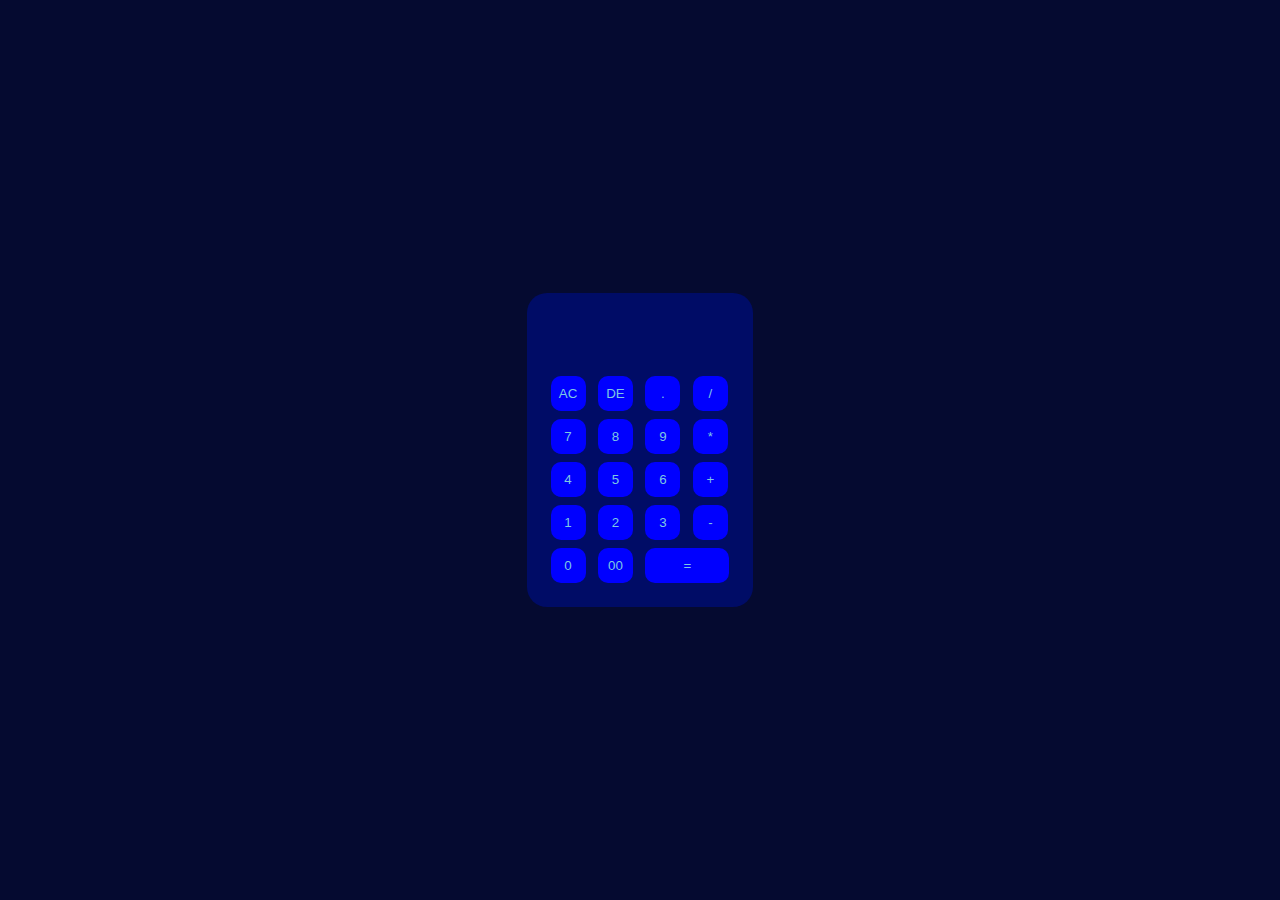
<file: including projects/calculator/index.html>
<!DOCTYPE html>
<html lang="en">
  <head>
    <meta charset="UTF-8" />
    <meta name="viewport" content="width=device-width, initial-scale=1.0" />
    <title>CALCULATOR</title>
    <link rel="stylesheet" href="style.css" />
  </head>
  <body>
    <div class="container">
      <div class="calculator">
        <div>
          <input type="text" class="text-input" readonly disabled />
        </div>
        <div class="buttons">
          <div class="row-1">
            <input type="button" class="btn" value="AC" />
            <input type="button" value="DE" class="btn" />
            <input type="button" value="." class="btn" />
            <input type="button" value="/" class="btn" />
          </div>
          <div class="row-2">
            <input type="button" value="7" class="btn" />
            <input type="button" value="8" class="btn" />
            <input type="button" value="9" class="btn" />
            <input type="button" value="*" class="btn" />
          </div>
          <div class="row-3">
            <input type="button" value="4" class="btn" />
            <input type="button" value="5" class="btn" />
            <input type="button" value="6" class="btn" />
            <input type="button" value="+" class="btn" />
          </div>
          <div class="row-4">
            <input type="button" value="1" class="btn" />
            <input type="button" value="2" class="btn" />
            <input type="button" value="3" class="btn" />
            <input type="button" value="-" class="btn" />
          </div>
          <div class="row-5">
            <input type="button" value="0" class="btn" />
            <input type="button" value="00" class="btn" />
            <input type="button" value="=" class="equal btn" />
          </div>
        </div>
      </div>
    </div>
    <script src="./index.js"></script>
  </body>
</html>
</file>
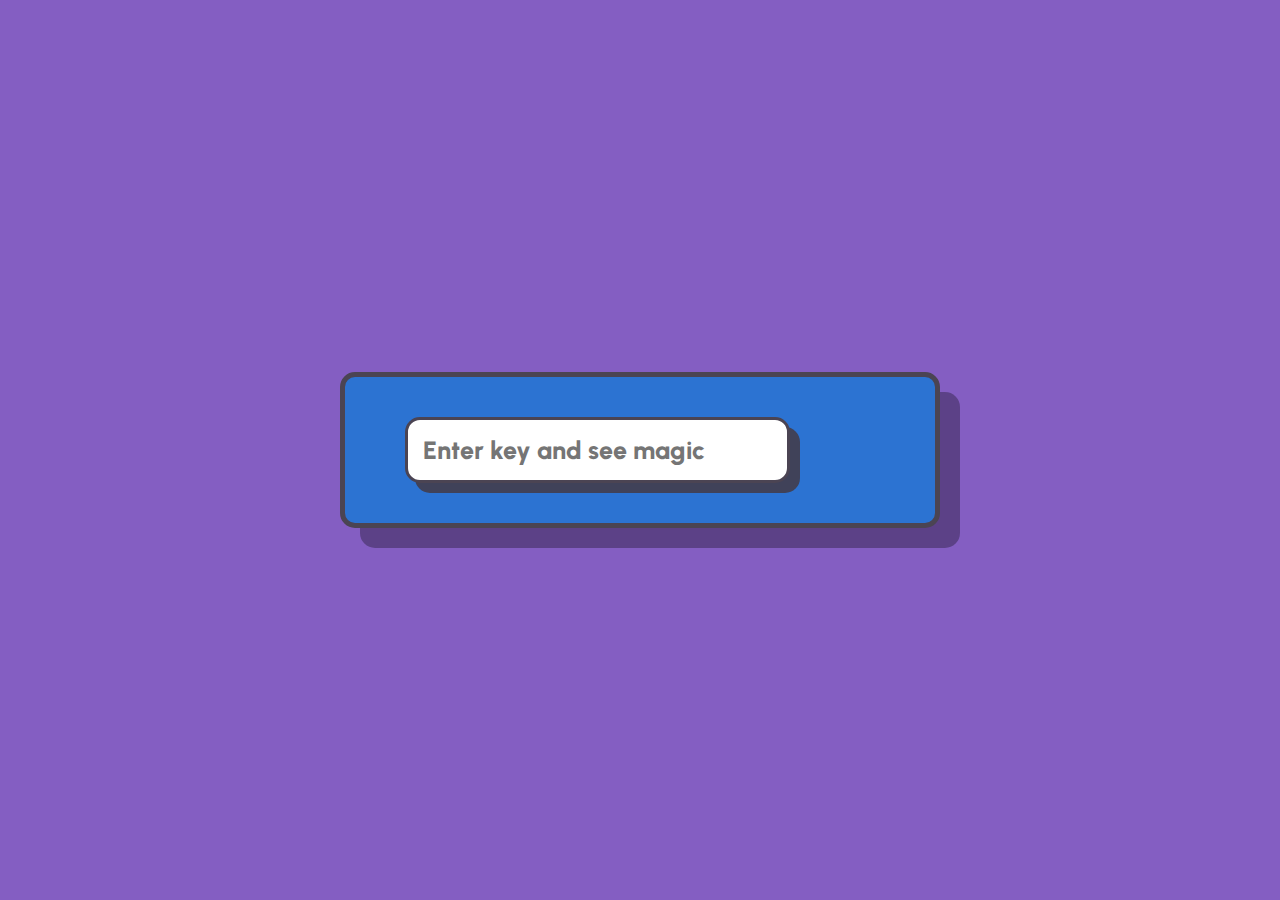
<file: including projects/key magic/index.html>
<!DOCTYPE html>
<html lang="en">
  <head>
    <meta charset="UTF-8" />
    <meta name="viewport" content="width=device-width, initial-scale=1.0" />
    <title>Key Magic</title>
    <link rel="stylesheet" href="style.css" />
  </head>
  <body>
    <div class="container">
      <input type="text" placeholder="Enter key and see magic" class="input" />
      <div class="data"></div>
    </div>
    <script src="./index..js"></script>
  </body>
</html>
</file>
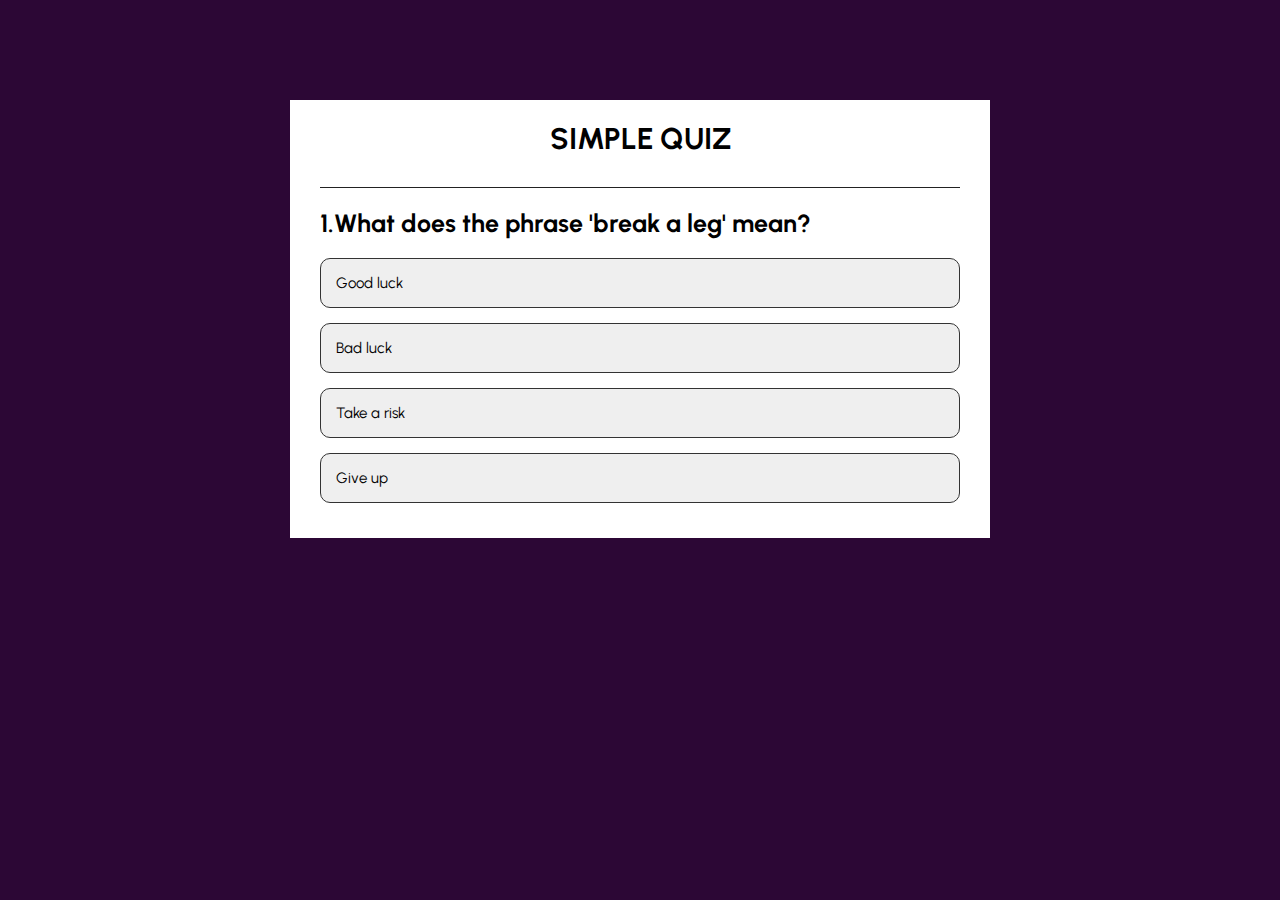
<file: including projects/Quiz/index.html>
<!DOCTYPE html>
<html lang="en">
  <head>
    <meta charset="UTF-8" />
    <meta name="viewport" content="width=device-width, initial-scale=1.0" />
    <title>SIMPLE QUIZ</title>
    <link rel="stylesheet" href="style.css" />
  </head>
  <body>
    <section>
      <div class="container">
        <h1 class="heading">SIMPLE QUIZ</h1>
        <h2 class="question">HERE IS QUESTION</h2>
        <div class="answer-btns">
          <button class="btn">ANSWER</button>
          <button class="btn">ANSWER</button>
          <button class="btn">ANSWER</button>
          <button class="btn">ANSWER</button>
        </div>
        <button class="next-btn">next</button>
      </div>
    </section>

    <script src="./index.js"></script>
  </body>
</html>
</file>
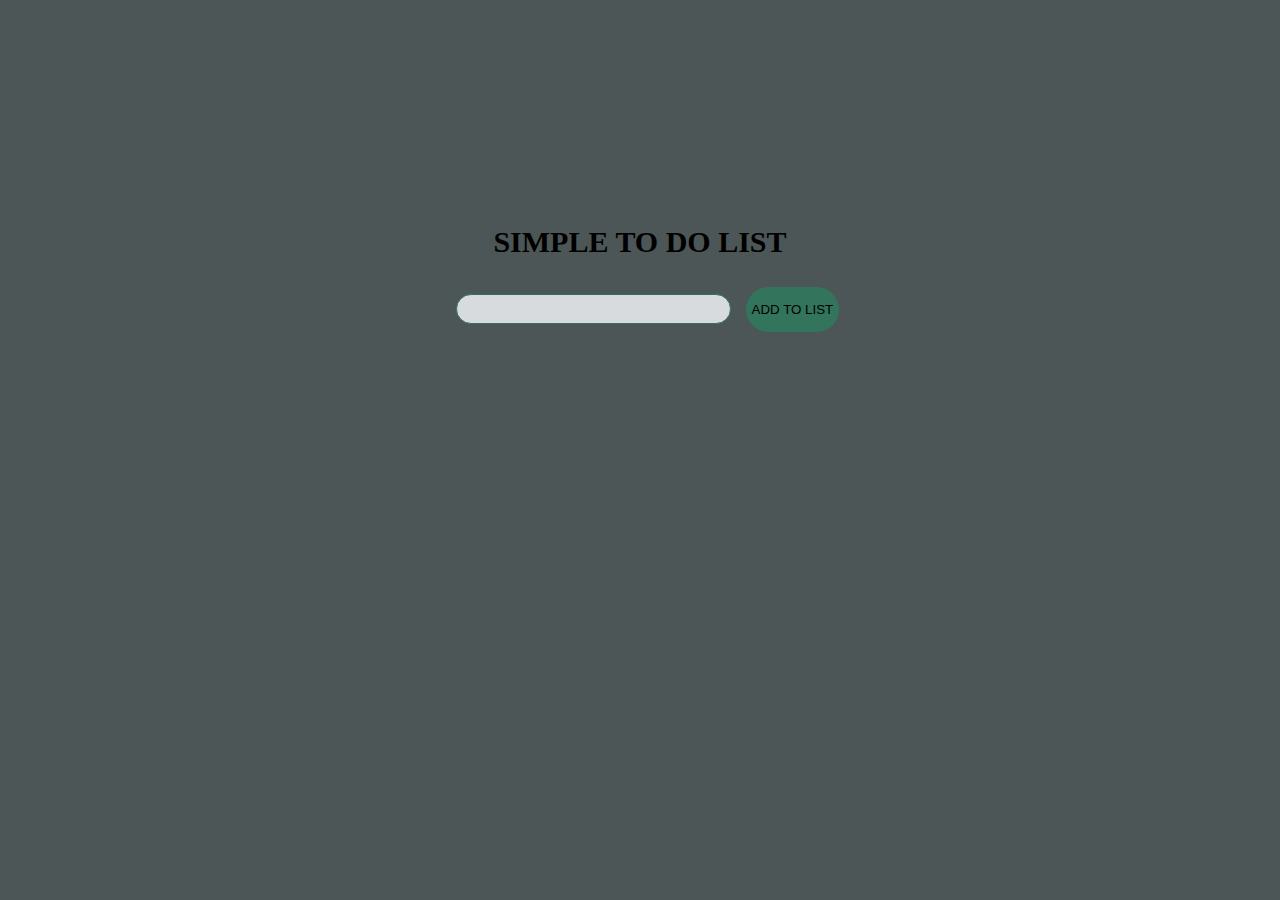
<file: including projects/todo/index.html>
<!DOCTYPE html>
<html lang="en">
  <head>
    <meta charset="UTF-8" />
    <meta name="viewport" content="width=device-width, initial-scale=1.0" />
    <title>Document</title>
    <style>
      body {
        background-color: #4d5656;
      }
      div:first-of-type {
        display: flex;
        justify-content: center;
        align-items: center;
      }
      h1 {
        color: black;
        font-weight: 900;
        text-align: center;
        font-size: 30px;
        margin-top: 25vh;
      }
      #inputValue {
        width: 20%;
        height: 28px;
        margin: 15px;
        color: black;
        font-weight: 800;
        background-color: #d7dbdd;
        border: 1px solid #32745c;
        border-radius: 25px;
        padding: 0 10px;
      }
      button {
        height: 45px;
        background-color: #32745c;
        transition: 0.3s ease-in-out;
        border: none;
        border-radius: 50px;
        &:hover {
          background-color: #d7dbdd;
        }
      }
      .todo-list {
        width: 30%;
        height: auto;
        background-color: #bdc3c7;
        margin: 20px auto;
        border: 15px solid #32745c;
        border-radius: 20px;
        &:empty {
          border: none;
          background-color: transparent;
          border-radius: 0;
        }
      }
      li {
        list-style-type: square;
        color: #233d21;
        font-size: 20px;
        margin-top: 10px;
        text-align: left;
        font-weight: 600;
        display: flex;
        justify-content: space-between;
        align-items: center;
        padding: 10px;
        border-bottom: 1px solid #233d21;
      }
      #retry {
        text-align: center;
        font-weight: 900;
        font-size: 30px;
        color: red;
      }
    </style>
  </head>
  <body>
    <form>
      <!-- <div>
        <h1 class="text"></h1>
      </div> -->
      <h1>SIMPLE TO DO LIST</h1>

      <div class="input-btn">
        <input type="text" id="inputValue" />
        <button class="clickBtn">ADD TO LIST</button>
      </div>
      <div class="todo-list"></div>
      <h2 id="retry"></h2>
    </form>
    <script>
      //    TODO :-    CREATE A TODO LIST

let inputElement = document.querySelector("#inputValue");
let clickBTn = document.querySelector(".clickBtn");
let divElement = document.querySelector(".todo-list");
let retryHead = document.getElementById("retry");
let localTodoList = [];

// Function to get data from local storage
const getTodoListFromLocal = () => {
  return JSON.parse(localStorage.getItem("todoListData")) || [];
};

// Function to add tasks to task section
const clickFunction = (e) => {
  if (inputElement.value !== "") {
    e.preventDefault();
    localTodoList = getTodoListFromLocal();

    // Check if task already exists
    if (!localTodoList.includes(inputElement.value)) {
      localTodoList.push(inputElement.value);
      localStorage.setItem("todoListData", JSON.stringify(localTodoList));

      // Create new list item
      let newElement = document.createElement("li");
      newElement.textContent = inputElement.value;

      // Create delete button
      let deleteBtn = document.createElement("button");
      deleteBtn.textContent = "delete";
      deleteBtn.classList.add("deleteBtn");

      // Append to li
      newElement.append(deleteBtn);

      // Append to div
      divElement.append(newElement);

      // Clear input
      inputElement.value = "";
      inputElement.focus();
      retryHead.innerText = "";
    } else {
      retryHead.innerText = "Task already exists!";
    }
  } else {
    e.preventDefault();
    retryHead.innerText = "Please Enter A Task......!";
  }
};

// Function to render todo list from local storage
const renderTodoList = () => {
  divElement.innerHTML = "";
  localTodoList = getTodoListFromLocal();

  localTodoList.forEach((task) => {
    // Create new list item
    let newElement = document.createElement("li");
    newElement.textContent = task;

    // Create delete button
    let deleteBtn = document.createElement("button");
    deleteBtn.textContent = "delete";
    deleteBtn.classList.add("deleteBtn");

    // Append to li
    newElement.append(deleteBtn);

    // Append to div
    divElement.append(newElement);
  });
};

// Render todo list initially
renderTodoList();

// Event listener to delete task
divElement.addEventListener("click", (e) => {
  if (e.target.classList.contains("deleteBtn")) {
    let task = e.target.previousSibling.textContent;
    localTodoList = localTodoList.filter((t) => t !== task);
    localStorage.setItem("todoListData", JSON.stringify(localTodoList));
    e.target.parentElement.remove();
  }
});

// Event listener to add task button
clickBTn.addEventListener("click", (e) => {
  clickFunction(e);
});

// Event listener to input element
inputElement.addEventListener("keydown", (event) => {
  if (event.key === "Enter") {
    clickFunction();
  }
});
    </script>
  </body>
</html>
</file>
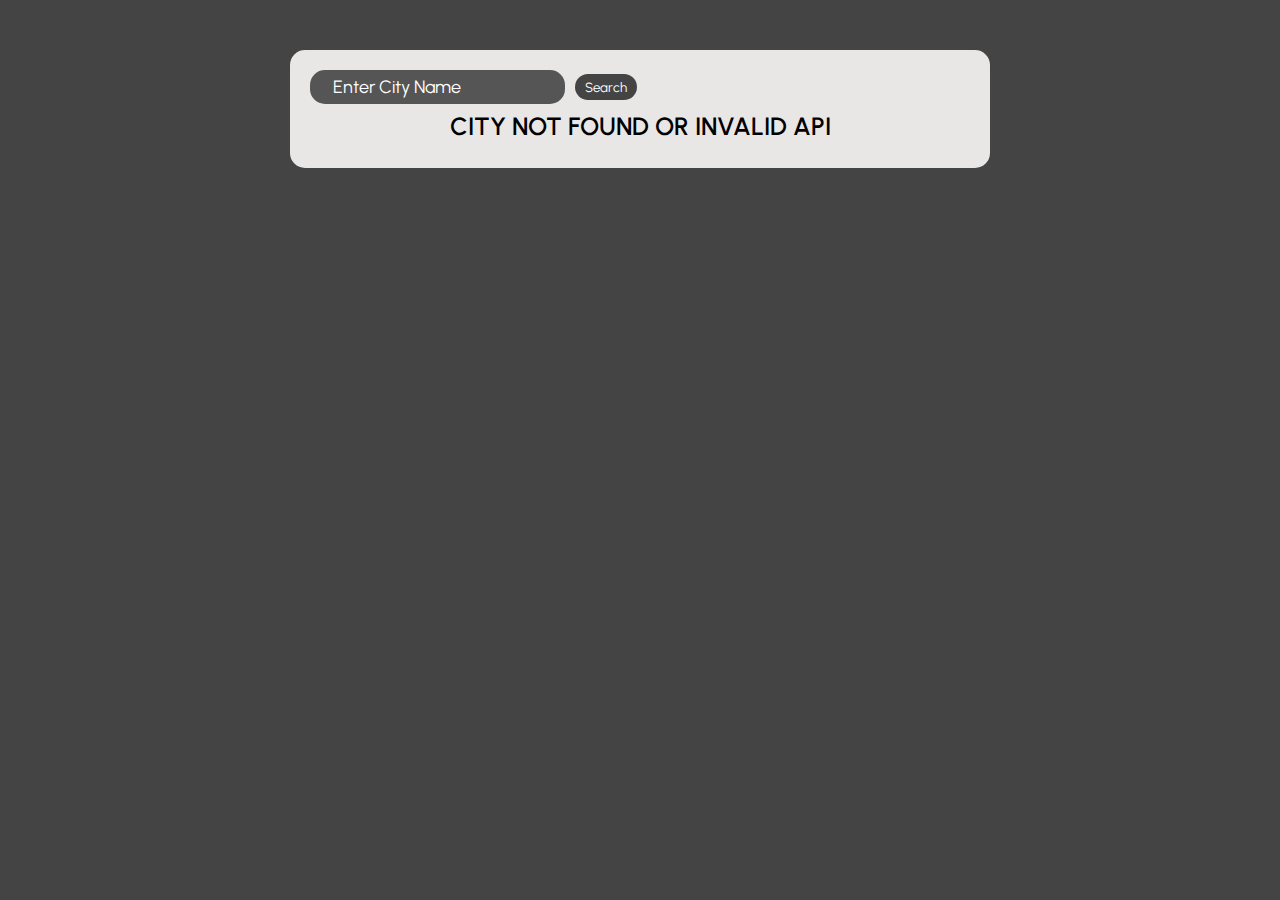
<file: including projects/weather app/index.html>
<!DOCTYPE html>
<html lang="en">
  <head>
    <meta charset="UTF-8" />
    <meta name="viewport" content="width=device-width, initial-scale=1.0" />
    <title>WEATHER WEBSITE</title>
    <link rel="stylesheet" href="style.css" />
    <link
      rel="stylesheet"
      href="https://cdnjs.cloudflare.com/ajax/libs/font-awesome/6.7.1/css/all.min.css"
      integrity="sha512-5Hs3dF2AEPkpNAR7UiOHba+lRSJNeM2ECkwxUIxC1Q/FLycGTbNapWXB4tP889k5T5Ju8fs4b1P5z/iB4nMfSQ=="
      crossorigin="anonymous"
      referrerpolicy="no-referrer"
    />
  </head>
  <body>
    <section class="container">
      <header class="search">
        <form class="search_space">
          <i class="fa-solid fa-magnifying-glass"></i>
          <input
            type="text"
            placeholder="Enter City Name"
            spellcheck="true"
            class="citySearch"
            autofocus
          />
        </form>

        <button class="btnSearch">Search</button>
      </header>
      <section class="weather_data">
        <div class="data_main">
          <h1 class="city_name"></h1>
          <p class="city_date_time">tuesday, july, 23:10:15pm</p>
          <div class="weather-icons-section">
            <p class="weather_forecast"></p>
            <div class="weather_icon"></div>
          </div>
          <p class="weather_temperature"></p>
          <div class="temperature_minmax">
            <p class="temperature_min"></p>
            <p class="temperature_max"></p>
          </div>
        </div>
      </section>
      <footer class="extra-data">
        <div class="row-1">
          <div class="card">
            <i class="fa-solid fa-temperature-three-quarters card-icon"></i>
            <div class="feels-like-text">
              <p class="feels-like-para">Feels-like</p>
              <p class="feels-like-value"></p>
            </div>
          </div>

          <div class="card">
            <i class="fa-solid fa-wind card-icon"></i>
            <div class="wind-text">
              <p class="wind-para">Wind</p>
              <p class="wind-value"></p>
            </div>
          </div>
          <div class="card">
            <i class="fa-solid fa-droplet card-icon"></i>
            <div class="humidity-text">
              <p class="humidity-para">Humidity</p>
              <p class="humidity-value"></p>
            </div>
          </div>
        </div>

        <div class="row-2">
          <div class="card">
            <i class="fas fa-tachometer-alt card-icon"></i>
            <div class="pressure-text">
              <p class="pressure-para">Pressure</p>
              <p class="pressure-value"></p>
            </div>
          </div>

          <div class="card">
            <i class="fas fa-cloud-sun card-icon"></i>
            <div class="sun-rise-text">
              <p class="sun-rise-para">Sun rise</p>
              <p class="sun-rise-value"></p>
            </div>
          </div>
          <div class="card">
            <i class="fas fa-sun card-icon" style="color: orange"></i>
            <div class="sun-set-text">
              <p class="sun-set-para">Sun set</p>
              <p class="sun-set-value"></p>
            </div>
          </div>
        </div>
      </footer>
    </section>
  </body>
  <script src="./app.js"></script>
</html>
</file>
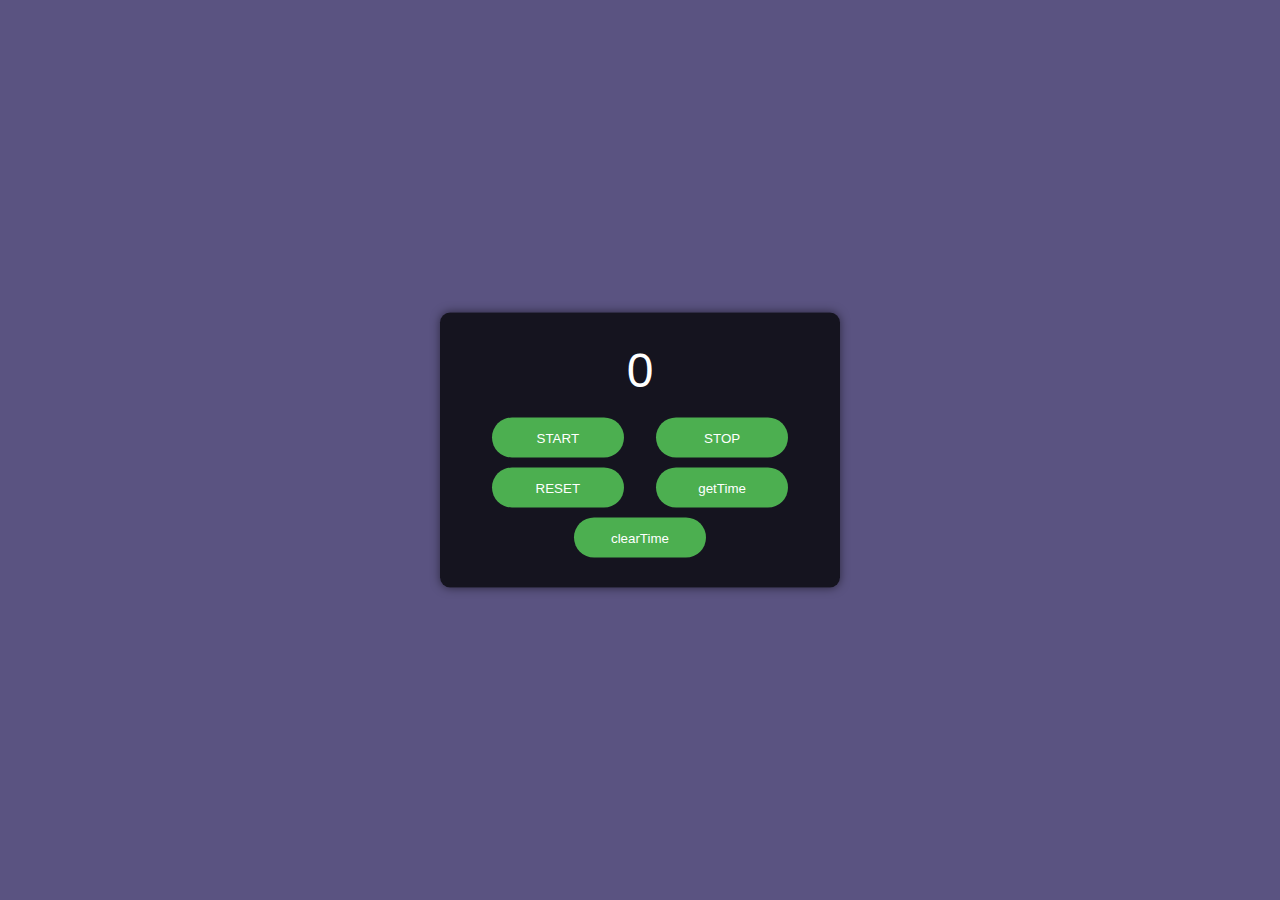
<file: including projects/Stop Wstch/stopwatch.html>
<!DOCTYPE html>
<html lang="en">
  <head>
    <meta charset="UTF-8" />
    <meta name="viewport" content="width=device-width, initial-scale=1.0" />
    <title>Document</title>
    <style>
      /* Global Styles */
      * {
        margin: 0;
        padding: 0;
        box-sizing: border-box;
      }

      /* Body Styles */
      body {
        background-color: #302761cb;
        font-family: Arial, sans-serif;
      }

      /* Container Styles */
      .container {
        position: absolute;
        top: 50%;
        left: 50%;
        transform: translate(-50%, -50%);
        background-color: #000000c2;
        padding: 20px;
        border-radius: 10px;
        box-shadow: 0 0 10px rgba(0, 0, 0, 0.5);
        width: 80%;
        max-width: 400px;
        height: auto;
        display: flex;
        flex-direction: column;
        align-items: center;
        justify-content: center;
      }

      /* Display Time Styles */
      #displayTime {
        text-align: center;
        color: white;
        font-weight: 500;
        font-size: 48px;
        margin-bottom: 20px;
      }

      /* Button Container Styles */
      #btnContainer {
        display: flex;
        flex-wrap: wrap;
        justify-content: center;
      }

      /* Button Row Styles */
      .btn-row {
        display: flex;
        justify-content: space-around;
        width: 100%;
        margin-bottom: 10px;
      }

      /* Button Styles */
      button {
        width: 40%;
        height: 40px;
        border-radius: 50px;
        border: none;
        margin: 0 10px;
        background-color: #4caf50;
        color: white;
        cursor: pointer;
      }

      /* Button Hover Styles */
      button:hover {
        background-color: #3e8e41;
      }

      /* Timer Section Styles */
      p {
        text-align: center;
        color: #910808;
        font-size: 25px;
        font-weight: bold;
        margin-top: 10px;
      }
    </style>
  </head>
  <body>
    <!-- CLOCK CONTAINER -->

    <div class="container">
      <p id="displayTime">0</p>

      <!-- button container -->

      <div id="btnContainer">
        <!-- BUTTONS -->

        <!-- row one -->

        <div class="btn-row">
          <button class="start">START</button>
          <button class="stop">STOP</button>
        </div>

        <!-- row two -->

        <div class="btn-row">
          <button class="reset">RESET</button>
          <button class="getTime">getTime</button>
        </div>

        <!-- row three -->

        <div class="btn-row">
          <button class="clearTime">clearTime</button>
        </div>
      </div>
      <div class="timerSection"></div>
    </div>
    <script>
      // STORING HTML ELEMENTS IN VARIABLES

      let countPara = document.querySelector("#displayTime");
      let startBtn = document.querySelector(".start");
      let stopBtn = document.querySelector(".stop");
      let resetBtn = document.querySelector(".reset");
      let clearTimeBtn = document.querySelector(".clearTime");
      let getTimeBtn = document.querySelector(".getTime");
      let timerSection = document.querySelector(".timerSection");
      let timer = parseInt(localStorage.getItem("timer")) || 0;
      let intervalId;

      // FUNCTION TO START TIMER

      const startTime = () => {
        intervalId = setInterval(() => {
          countPara.innerHTML = timer++;
          localStorage.setItem("timer", timer);
        }, 1000);
      };

      // FUNCTION TO DISPLAY CURRENT TIME ON SCREEN

      const getTime = () => {
        let stopTimeText = document.createElement("p");
        stopTimeText.innerText = `Stop Time is ${timer - 1}`;
        timerSection.append(stopTimeText);
      };

      // FUNCTION TO STOP TIMER

      const stopTime = () => {
        clearInterval(intervalId);
        getTime();
      };

      // FUNCTION TO reset TIMER

      const resetTime = () => {
        timer = 0;
        countPara.innerHTML = 0;
        clearInterval(intervalId);
        localStorage.removeItem("timer");
      };

      // FUNCTION TO CLEAR DISPLAYED TIME

      const clearTime = () => {
        timerSection.innerHTML = "";
      };

      //ADDING EVENT LISTENER TO BUTTONS

      startBtn.addEventListener("click", () => {
        startTime();
      });
      stopBtn.addEventListener("click", () => {
        stopTime();
      });
      resetBtn.addEventListener("click", () => {
        resetTime();
      });
      getTimeBtn.addEventListener("click", () => {
        getTime();
      });
      clearTimeBtn.addEventListener("click", () => {
        clearTime();
      });

      // Initialize display time

      countPara.innerHTML = timer;

      // Check if timer was running previously

      if (localStorage.getItem("running") === "true") {
        startTime();
      }

      // Store running state

      startBtn.addEventListener("click", () => {
        localStorage.setItem("running", "true");
      });
      stopBtn.addEventListener("click", () => {
        localStorage.setItem("running", "false");
      });
      resetBtn.addEventListener("click", () => {
        localStorage.setItem("running", "false");
      });
    </script>
  </body>
</html>
</file>
<file: including projects/calculator/style.css>
* {
  padding: 0;
  margin: 0;
  box-sizing: border-box;
  font-family: sans-serif;
}
.container {
  height: 100vh;
  width: 100%;
  background: #050a30;
  display: flex;
  justify-content: center;
  align-items: center;
}
.calculator {
  background-color: #000c66;
  padding: 20px;
  border-radius: 20px;
}
.text-input {
  border: none;
  background: transparent;
  font-size: 20px;
  color: #7ec8e3;
  /* border: 1px solid white; */
  width: 180px;
  padding: 8px;
  margin: 10px 0;
}
.buttons input {
  height: 35px;
  width: 35px;
  border: none;
  background: #0000ff;
  color: #7ec8e3;
  margin: 4px;
  border-radius: 10px;
  cursor: pointer;
  padding: 5px;
  /* box-shadow: rgba(255, 255, 255, 0.6) 0px 19px 38px, rgba(255, 255, 255, 0.6) 0px 15px 12px; */
}
.row-5 .equal {
  width: 84px;
}
</file>
<file: including projects/key magic/style.css>
@import url("https://fonts.googleapis.com/css2?family=Urbanist:ital,wght@0,100..900;1,100..900&display=swap");

* {
  padding: 0;
  margin: 0;
  box-sizing: border-box;
  font-family: "Urbanist", sans-serif;
}
body {
  background-color: #845ec2;
  display: flex;
  justify-content: center;
  align-items: center;
  height: 100vh;
  width: 100%;
}
.container {
  background-color: #2c73d2;
  width: 90%;
  max-width: 600px;
  /* margin: 200px auto; */
  /* display: flex;
  justify-content: center;
  align-items: center;
  flex-direction: column; */
  gap: 20px;
  padding: 20px;
  border: 5px solid #4b4453;
  box-shadow: 20px 20px 0 rgba(0, 0, 0, 0.3);
  border-radius: 15px;
}
input {
  padding: 15px;
  width: 70%;
  color: #008f7a;
  font-size: 25px;
  font-weight: 800;
  border-radius: 15px;
  border: 3px solid #4b4453;
  box-shadow: 10px 10px 0 rgba(67, 61, 75, 0.9);
  margin: 20px 40px;
  &::placeholder {
    font-size: 25px;
  }
  &:active {
    outline: none;
    border: none;
  }
}
h2 {
  margin-top: 10px;
  font-size: 30px;
  font-weight: 900;
  margin-bottom: 20px;
  color: #1d1626;
  /* position: relative;
  right: 70px; */
}
.data {
  text-align: start;
}
@media screen and (max-width: 768px) {
  h2 {
    margin-top: 10px;
    font-size: 30px;
    font-weight: 900;
    margin-bottom: 20px;
    color: #1d1626;
    margin: 20px auto;
  }
}
</file>
<file: including projects/Quiz/style.css>
@import url("https://fonts.googleapis.com/css2?family=Urbanist:ital,wght@0,100..900;1,100..900&display=swap");

* {
  padding: 0;
  margin: 0;
  box-sizing: border-box;
  font-family: "Urbanist", sans-serif;
}
body {
  background-color: #2c0735;
}
.container {
  background-color: #fff;
  padding: 20px 30px;
  width: 90%;
  max-width: 700px;
  margin: 100px auto 0;
}
h1 {
  font-size: 30px;
  border-bottom: 1px solid #222;
  padding-bottom: 30px;
  text-align: center;
}
h2 {
  margin: 20px 0;
  font-size: 25px;
}
.btn {
  border: 1px solid #333;
  width: 100%;
  font-size: 15px;
  font-weight: 400;
  padding: 15px;
  margin-bottom: 15px;
  text-align: start;
  border-radius: 10px;
  transition: all 0.3s ease-in-out;
  &:hover:not([disabled]) {
    color: #fff;
    background-color: #222;
  }
  &:disabled {
    opacity: 1;
    filter: none;
    color: black;
  }
}
.next-btn {
  padding: 13px 35px;
  font-size: 15px;
  margin: 15px auto;
  border-radius: 15px;
  border: 1px solid #fff;
  background-color: #2c0735;
  color: #fff;
  text-transform: uppercase;
  display: none;
}

.correct {
  background-color: #63e663;
}
.wrong {
  background-color: #fd5757;
}
</file>
<file: including projects/weather app/style.css>
@import url("https://fonts.googleapis.com/css2?family=Urbanist:ital,wght@0,100..900;1,100..900&display=swap");

* {
  padding: 0;
  margin: 0;
  box-sizing: border-box;
  font-family: "Urbanist", sans-serif;
}
body {
  background-color: #444;
  height: 80dvh;
  width: 100%;
}
.container {
  width: 90%;
  max-width: 700px;
  padding: 20px;
  border-radius: 15px;
  margin: 50px auto 0;
  background-color: #e9e6e6;
}
.search_space {
  background-color: #555;
  padding: 6px 15px;
  border-radius: 15px;
  width: auto;
  max-width: 270px;
  display: flex;
  gap: 8px;
  align-items: center;
}
.search {
  display: flex;
  align-items: center;
  gap: 10px;
}
button {
  color: #fff;
  background-color: #444;
  border: none;
  border-radius: 15px;
  padding: 5px 10px;
  cursor: pointer;
}
input {
  background-color: transparent;
  outline: none;
  border: none;
  color: #fff;
  font-size: 18px;
  &::placeholder {
    color: white;
    font-size: 18px;
  }
}
.weather_data {
  margin: 30px 0;
  display: flex;
  justify-content: center;
}
h1 {
  text-align: center;
  font-size: 25px;
  font-weight: 600;
  margin: 7px;
}
p {
  text-align: center;
  font-size: 18px;
  margin: 7px;
}
.temperature_minmax {
  display: flex;
  align-items: center;
  justify-content: space-between;
}
.weather_icon {
  display: flex;
  justify-content: center;
  align-items: center;
}
.cloud {
  font-size: 50px;
}
.weather_temperature {
  font-size: 23px;
  font-weight: 500;
}
.row-1 {
  display: flex;
  align-items: center;
  gap: 10px;
}
.row-2 {
  display: flex;
  align-items: center;
  gap: 15px;
}
.card {
  /* width: 50%; */
  display: flex;
  flex-basis: 30%;
  gap: 5px;
  background-color: #dddada;
  margin: 10px 0;
  border-radius: 5px;
  padding: 5px 10px;

  & p {
    margin: 0;
    font-size: 15px;
  }
}
.card-icon {
  font-size: 20px;
  margin-top: 5px;
}
footer {
  margin-top: 30px;
}
.weather_forecast {
  font-size: 28px;
  font-weight: 700;
  color: #555;
}

@media screen and (max-width: 768px) {
  .row-1 {
    display: flex;
    align-items: start;
    flex-direction: column;
    gap: 10px;
  }
  .row-2 {
    display: flex;
    align-items: start;
    flex-direction: column;
    gap: 15px;
  }
  .row-3 {
    display: flex;
    /* align-items: center; */
    flex-direction: column;
    gap: 15px;
  }
  .card {
    flex-basis: 100%;
    width: 90%;
    text-align: center;
  }
  .card-icon {
    margin-right: 30px;
  }
}
</file>
